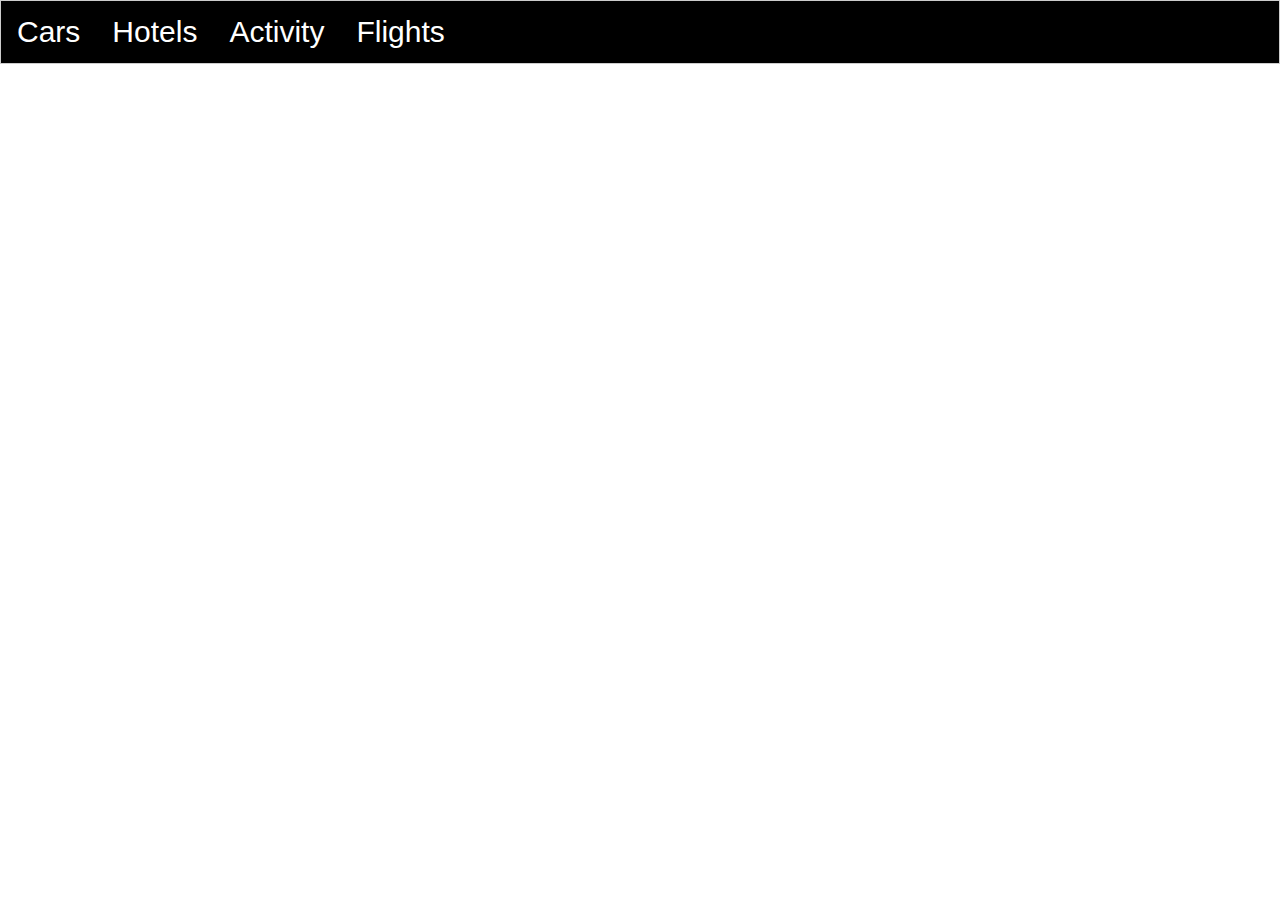
<file: FINALHOTELBOOKING/UI/Admin.html>
<!-- Tab links -->
<html>
<head>
    <link rel="stylesheet" href="style1.css">
</head>
<body>

<div class="tab">
  <button class="tablinks" onclick="openCar(event, 'Car')">Cars</button>
  <button class="tablinks" onclick="openHotel(event, 'Hotel')">Hotels</button>
  <button class="tablinks" onclick="openActivity(event, 'Activity')">Activity</button>
  <button class="tablinks" onclick="openFlight(event, 'Flight')">Flights</button>
</div>

<div class = "forms">
	<div id="Airways-Form">
		
			<input type="text" placeholder="Name" class="Air">
			<input type="text" placeholder="Price" class="Air">
			<input type="text" placeholder="Source" class="Air">
			<input type="text" placeholder="Destination" class="Air">
      <br><label>Departure Date:</label><br>
			<input type="date" placeholder="DepartureDate" class="Air">
      <br><label>Departure Time:</label><br>
			<input type="time" placeholder="DepartureTime" class="Air">
      <br><label>Arrival Date:</label><br>
			<input type="date" placeholder="ArrivalDate" class="Air">
      <br><label>Arrival Time:</label><br>
			<input type="time" placeholder="ArrivalTime" class="Air">
			
		
		<input type="button" name="Add" class="submit-button" value="Add" onclick="PostMethodAir('Flight')">
	</div>
		<div  id="Car-Form">
			<input type="text" placeholder="Name" class="Car">
			<input type="text" placeholder="Price" class="Car">
			<input type="button" name="Add" class="submit-button" value="Add" onclick="PostMethodCar('Car')">
		</div>
		
		<div id="Hotel-Form">
			<input type="text" placeholder="Name" class="Hotel">
			<input type="text" placeholder="Price" class="Hotel">
			<input type="text" placeholder="Location" class="Hotel">
			<input type="button" name="Add" class="submit-button" value="Add" onclick="PostMethod('Hotel')">
		</div>
		
		<div id="Activity-Form">
			<input type="text" placeholder="Name" class="Activity">
			<input type="text" placeholder="Price" class="Activity">
			<input type="text" placeholder="Location" class="Activity">
			<input type="button" name="Add" class="submit-button" value="Add" onclick="PostMethod('Activity')">	
		</div>
		
	</div>

<div id = 'tab-list'>
</div>
<p id = "demo"></p>
<!-- Tab content -->


<script>
function openCar(evt, bookingName) {
  document.getElementById("Car-Form").style.display = "block";
  document.getElementById("Hotel-Form").style.display = "none";
  document.getElementById("Activity-Form").style.display = "none";
  document.getElementById("Airways-Form").style.display = "none";
  ParseJsonAndCreateDivs(bookingName)
}

function openHotel(evt, bookingName) {
	document.getElementById("Car-Form").style.display = "none";
  	document.getElementById("Hotel-Form").style.display = "block";
  	document.getElementById("Activity-Form").style.display = "none";
  	document.getElementById("Airways-Form").style.display = "none";
   	ParseJsonAndCreateDivs(bookingName)
}

function openActivity(evt, bookingName)
{
	document.getElementById("Car-Form").style.display = "none";
  	document.getElementById("Hotel-Form").style.display = "none";
  	document.getElementById("Activity-Form").style.display = "block";
  	document.getElementById("Airways-Form").style.display = "none";
	ParseJsonAndCreateDivs(bookingName)
}

function openFlight(evt, bookingName)
{
	document.getElementById("Car-Form").style.display = "none";
  	document.getElementById("Hotel-Form").style.display = "none";
  	document.getElementById("Activity-Form").style.display = "none";
  	document.getElementById("Airways-Form").style.display = "block";
  	ParseJsonAndCreateDivs(bookingName)
}

function ParseJsonAndCreateDivs(bookingName)
{
     document.getElementById('tab-list').innerHTML = "";
    var xmlhttp = new XMLHttpRequest();
xmlhttp.onreadystatechange = function() {
    if (this.readyState == 4 && this.status == 200) {
        var myArr = JSON.parse(this.responseText);
        if(myArr.length==0)
        {
        	alert("No Data Found")
        	return
        }
            for(var i=0;i<myArr.length;i++)
        {
            var iDiv = document.createElement('div');
            iDiv.id = i;
            iDiv.className = 'carList';
            document.getElementById('tab-list').appendChild(iDiv);
             var para = document.createElement("p");
            var node = document.createTextNode("Id: "+myArr[i].Id);
            para.appendChild(node);
            iDiv.appendChild(para);
            var para = document.createElement("p");
            var node = document.createTextNode("Name: "+myArr[i].Name);
            para.appendChild(node);
            iDiv.appendChild(para);
            var para = document.createElement("p");
            var node = document.createTextNode("Price: "+myArr[i].Price);
            para.appendChild(node);
            iDiv.appendChild(para);
              if(bookingName=="Flight")
            {
            var para = document.createElement("p");
            var node = document.createTextNode("Source: "+myArr[i].Source);
            para.appendChild(node);
            iDiv.appendChild(para);
             var para = document.createElement("p");
            var node = document.createTextNode("Destination: "+myArr[i].Destination);
            para.appendChild(node);
            iDiv.appendChild(para);
             var para = document.createElement("p");
            var node = document.createTextNode("DepartureDate: "+myArr[i].DepartureDate);
            para.appendChild(node);
            iDiv.appendChild(para);
             var para = document.createElement("p");
            var node = document.createTextNode("ArrivalDate: "+myArr[i].ArrivalDate);
            para.appendChild(node);
            iDiv.appendChild(para);
            var para = document.createElement("p");
            var node = document.createTextNode("DepartureTime: "+myArr[i].DepartureTime);
            para.appendChild(node);
            iDiv.appendChild(para);
             var para = document.createElement("p");
            var node = document.createTextNode("ArrivalTime: "+myArr[i].ArrivalTime);
            para.appendChild(node);
            iDiv.appendChild(para);
            }
            var para = document.createElement("p");
            var node = document.createTextNode("IsSaved: "+myArr[i].IsSaved);
            para.appendChild(node);
            iDiv.appendChild(para);
            var para = document.createElement("p");
            var node = document.createTextNode("IsBooked: "+myArr[i].IsBooked);
            para.appendChild(node);
            iDiv.appendChild(para);

        }
    }
};
xmlhttp.open("GET", "http://localhost:55308/api/"+bookingName, true);
xmlhttp.send();

}

function PostMethod(bookingName)
{
	console.log(document.getElementsByClassName(bookingName)[0].value);
	json = {
		"Name": document.getElementsByClassName(bookingName)[0].value,
		"Price": document.getElementsByClassName(bookingName)[1].value,
		"Location":document.getElementsByClassName(bookingName)[2].value,
		"IsSaved": "0",
		"IsBooked": "0"
	}
 json = JSON.stringify(json);
 var xmlhttp = new XMLHttpRequest();
xmlhttp.onreadystatechange = function() {
    if (this.readyState == 4 && this.status == 200) {
     console.log(this.responseText)
    }
};
xmlhttp.open("POST", "http://localhost:55308/api/"+bookingName, true);

xmlhttp.setRequestHeader("Content-Type", "application/json; charset=utf-8");
xmlhttp.send(json);
alert("Successful, REFRESH the page!")
}

function PostMethodCar(bookingName)
{
	
	json = {
		"Name": document.getElementsByClassName("Car")[0].value,
		"Price": document.getElementsByClassName("Car")[1].value,
		"IsSaved": "0",
		"IsBooked": "0"
	}

 json = JSON.stringify(json);
 console.log(json);
 var xmlhttp = new XMLHttpRequest();
xmlhttp.onreadystatechange = function() {
    if (this.readyState == 4 && this.status == 200) {
     console.log(this.responseText)
    }
};
xmlhttp.open("POST", "http://localhost:55308/api/"+bookingName, true);

xmlhttp.setRequestHeader("Content-Type", "application/json; charset=utf-8");
xmlhttp.send(json);
alert("Successful, REFRESH the page!")
}

function PostMethodAir(bookingName)
{
	
	json = {
		"Name": document.getElementsByClassName("Air")[0].value,
		"Price": document.getElementsByClassName("Air")[1].value,
		"Source":document.getElementsByClassName("Air")[2].value,
		"Destination":document.getElementsByClassName("Air")[3].value,
		"ArrivalDate":document.getElementsByClassName("Air")[4].value,
		"ArrivalTime":document.getElementsByClassName("Air")[5].value,
		"DepartureDate":document.getElementsByClassName("Air")[6].value,
		"DepartureTime":document.getElementsByClassName("Air")[7].value,
		"IsSaved": "0",
		"IsBooked": "0"
	}
 json = JSON.stringify(json);
 var xmlhttp = new XMLHttpRequest();
xmlhttp.onreadystatechange = function() {
    if (this.readyState == 4 && this.status == 200) {
     console.log(this.responseText)
    }
};
xmlhttp.open("POST", "http://localhost:55308/api/"+bookingName, true);

xmlhttp.setRequestHeader("Content-Type", "application/json; charset=utf-8");
xmlhttp.send(json);
alert("Successful, REFRESH the page!")
}

</script>
</body> 
</html>
</file>
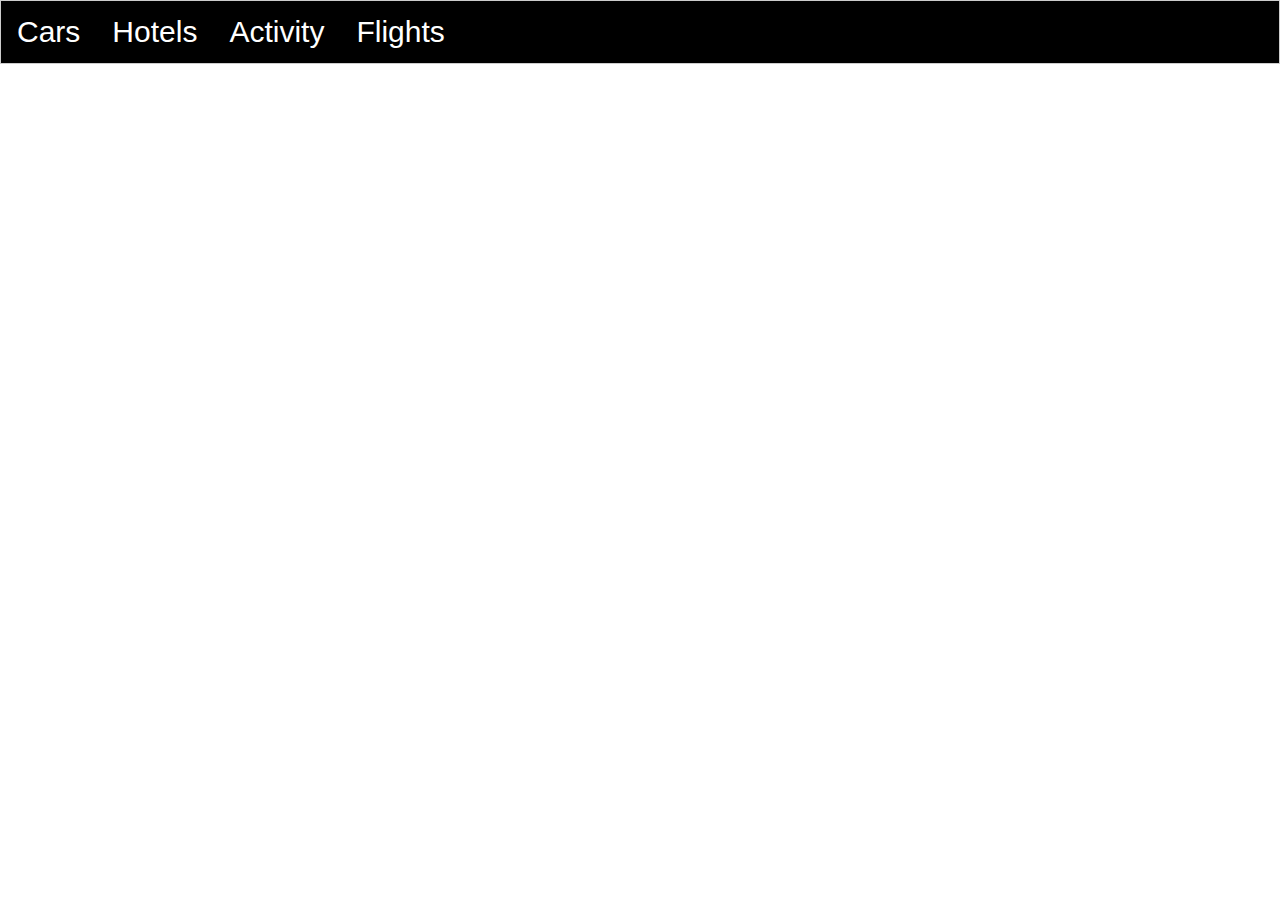
<file: FINALHOTELBOOKING/UI/BookingPage.html>
<!-- Tab links -->
<html>
<head>
    <link rel="stylesheet" href="style2.css">
</head>
<body>
<div class="tab">
  <button class="tablinks" onclick="openCar(event, 'Car')">Cars</button>
  <button class="tablinks" onclick="openHotel(event, 'Hotel')">Hotels</button>
   <button class="tablinks" onclick="openActivity(event, 'Activity')">Activity</button>
  <button class="tablinks" onclick="openFlight(event, 'Flight')">Flights</button>
</div>
<div id = 'tab-list'>
</div>
<p id = "demo"></p>
<!-- Tab content -->


<script>
function openCar(evt, bookingName) {
  ParseJsonAndCreateDivs(bookingName)

}

function openHotel(evt, bookingName) {
   ParseJsonAndCreateDivs(bookingName)
}
function openActivity(evt, bookingName)
{
    ParseJsonAndCreateDivs(bookingName)
}

function openFlight(evt, bookingName)
{
    ParseJsonAndCreateDivs(bookingName)
}


function ParseJsonAndCreateDivs(bookingName)
{
     document.getElementById('tab-list').innerHTML = "";
    var xmlhttp = new XMLHttpRequest();
xmlhttp.onreadystatechange = function() {
    if (this.readyState == 4 && this.status == 200) {
        var myArr = JSON.parse(this.responseText);
        if(myArr.length==0)
        {
            alert("No Data Found")
            return
        }
       for(var i=0;i<myArr.length;i++)
        {
           //  document.getElementById("demo").innerHTML = myArr[i].Name + " " + myArr[i].Price ;
           // Your existing code unmodified...
            var iDiv = document.createElement('div');
            iDiv.id = i;
            iDiv.className = 'carList';
            document.getElementById('tab-list').appendChild(iDiv);
             var para = document.createElement("p");
            var node = document.createTextNode("Id: "+myArr[i].Id);
            para.appendChild(node);
            iDiv.appendChild(para);
            var para = document.createElement("p");
            var node = document.createTextNode("Name: "+myArr[i].Name);
            para.appendChild(node);
            iDiv.appendChild(para);
            var para = document.createElement("p");
            var node = document.createTextNode("Price: "+myArr[i].Price);
            para.appendChild(node);
            iDiv.appendChild(para);

            if(bookingName=="Flight")
            {
            var para = document.createElement("p");
            var node = document.createTextNode("Source: "+myArr[i].Source);
            para.appendChild(node);
            iDiv.appendChild(para);
             var para = document.createElement("p");
            var node = document.createTextNode("Destination: "+myArr[i].Destination);
            para.appendChild(node);
            iDiv.appendChild(para);
             var para = document.createElement("p");
            var node = document.createTextNode("DepartureDate: "+myArr[i].DepartureDate);
            para.appendChild(node);
            iDiv.appendChild(para);
             var para = document.createElement("p");
            var node = document.createTextNode("ArrivalDate: "+myArr[i].ArrivalDate);
            para.appendChild(node);
            iDiv.appendChild(para);
            var para = document.createElement("p");
            var node = document.createTextNode("DepartureTime: "+myArr[i].DepartureTime);
            para.appendChild(node);
            iDiv.appendChild(para);
             var para = document.createElement("p");
            var node = document.createTextNode("ArrivalTime: "+myArr[i].ArrivalTime);
            para.appendChild(node);
            iDiv.appendChild(para);
            }

           var btn = document.createElement("BUTTON");

            var t;
            if (myArr[i].IsSaved == "1") {
            btn.className = "saved";
            t = document.createTextNode("Saved");
            }
            else {
            btn.className = "save";
            t = document.createTextNode("Save");
            }
            btn.appendChild(t);
            btn.setAttribute('id',i)
            btn.setAttribute('onclick','save('+myArr[i].Id+',\"'+bookingName+'\")');
            iDiv.appendChild(btn);
           
            var btn = document.createElement("BUTTON");
            var t;
            if (myArr[i].IsBooked == "1") {
            btn.className = "booked";
            t = document.createTextNode("Booked");
            }   
            else {
            btn.className = "book";
            t = document.createTextNode("Book");
            }
            btn.appendChild(t);
            btn.setAttribute('id',i)
            btn.setAttribute('onclick','book('+myArr[i].Id+',\"'+bookingName+'\")');
            iDiv.appendChild(btn);

        }
    }
};
xmlhttp.open("GET", "http://localhost:55308/api/"+bookingName, true);
xmlhttp.send();

}


function save(id,bookingName)

{

var xmlhttp = new XMLHttpRequest();

var Arr = document.getElementById(bookingName);

object = {};

object["id"]=id;

object["type"]="Saved";

object = JSON.stringify(object);
console.log(object);
xmlhttp.open("PUT", "http://localhost:55308/api/" + bookingName, true);

xmlhttp.setRequestHeader("Content-Type", "application/json; charset=utf-8");

xmlhttp.send(object);

alert("Saved! Refresh the page to see changes")
}

function book(id, bookingName)

{

var xmlhttp = new XMLHttpRequest();

var Arr = document.getElementById(bookingName);

object = {};

object["id"]=id;

object["type"]="Booked";

object = JSON.stringify(object);

xmlhttp.open("PUT", "http://localhost:55308/api/" + bookingName, true);

xmlhttp.setRequestHeader("Content-Type", "application/json; charset=utf-8");

xmlhttp.send(object);
alert("booked! Refresh the page to see changes")
}

</script>
</body> 
</html>
</file>
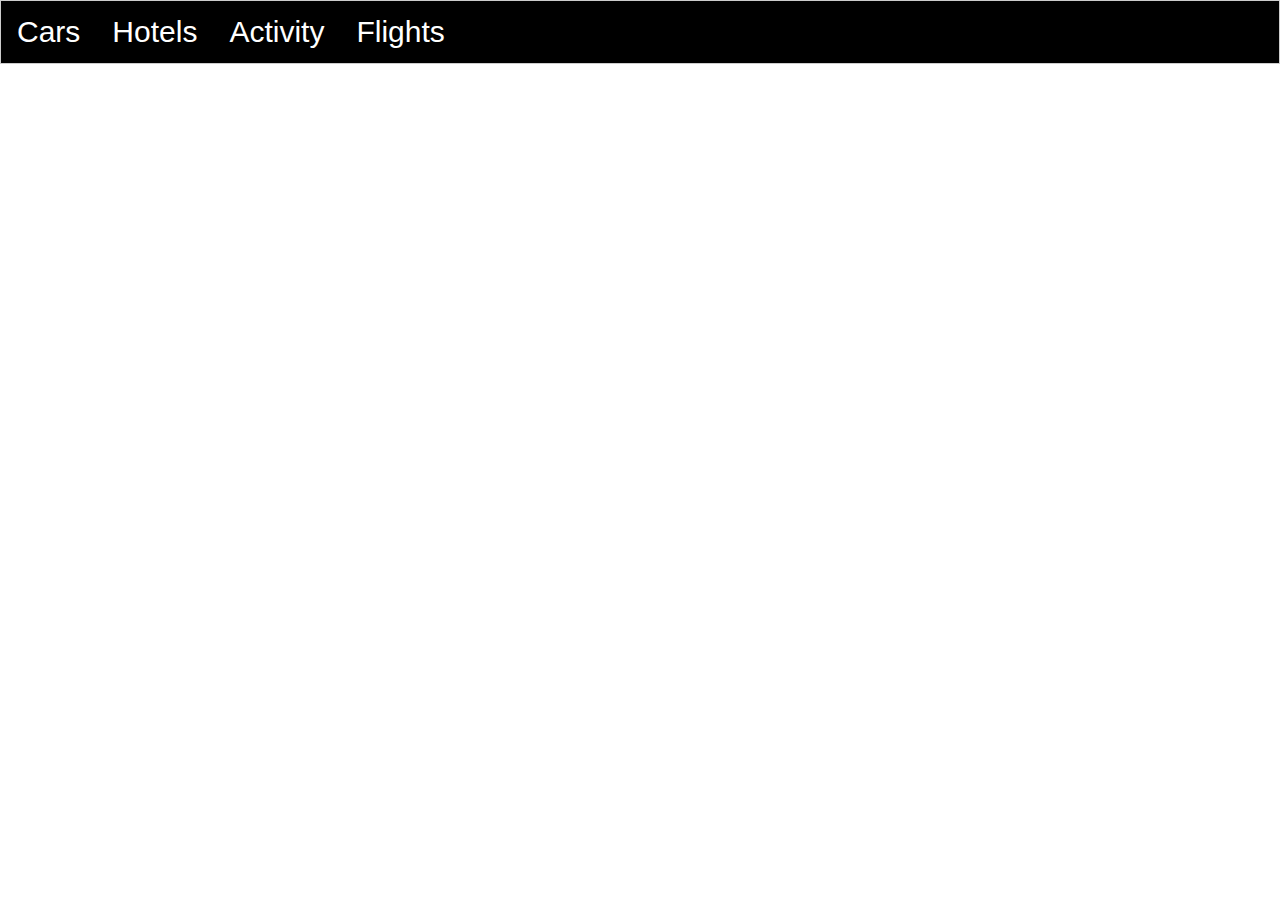
<file: FINALHOTELBOOKING/UI/Webpages/Admin-terminal/Admin.html>
<!-- Tab links -->
<html>
<head>
    <link rel="stylesheet" href="style.css">
</head>
<body>

<div class="tab">
  <button class="tablinks" onclick="openCar(event, 'Car')">Cars</button>
  <button class="tablinks" onclick="openHotel(event, 'Hotel')">Hotels</button>
  <button class="tablinks" onclick="openActivity(event, 'Activity')">Activity</button>
  <button class="tablinks" onclick="openFlight(event, 'Flight')">Flights</button>
</div>

<div class = "forms">
		<form id="Airways-Form">
			<input type="text" placeholder="Name" class="Air">
			<input type="text" placeholder="Price" class="Air">
			<input type="text" placeholder="Source" class="Air">
			<input type="text" placeholder="Destination" class="Air">
			<input type="date" placeholder="DepartureDate" class="Air">
			<input type="time" placeholder="DepartureTime" class="Air">
			<input type="date" placeholder="ArrivalDate" class="Air">
			<input type="time" placeholder="ArrivalTime" class="Air">
			<input type="button" name="Add" class="submit-button" value="Add" onclick="PostMethodAir('Flight')">
		</form>
		<form  id="Car-Form">
			<input type="text" placeholder="Name" class="Car">
			<input type="text" placeholder="Price" class="Car">
			<input type="button" name="Add" class="submit-button" value="Add" onclick="PostMethodCar('Car')">
		</form>
		<form id="Hotel-Form">
			<input type="text" placeholder="Name" class="Hotel">
			<input type="text" placeholder="Price" class="Hotel">
			<input type="text" placeholder="Location" class="Hotel">
			<input type="button" name="Add" class="submit-button" value="Add" onclick="PostMethod('Hotel')">
		</form>
		<form id="Activity-Form">
			<input type="text" placeholder="Name" class="Activity">
			<input type="text" placeholder="Price" class="Activity">
			<input type="text" placeholder="Location" class="Activity">
			<input type="button" name="Add" class="submit-button" value="Add" onclick="PostMethod('Activity')">
		</form>
	</div>

<div id = 'tab-list'>
</div>
<p id = "demo"></p>
<!-- Tab content -->


<script>
function openCar(evt, bookingName) {
  document.getElementById("Car-Form").style.display = "block";
  document.getElementById("Hotel-Form").style.display = "none";
  document.getElementById("Activity-Form").style.display = "none";
  document.getElementById("Airways-Form").style.display = "none";
  ParseJsonAndCreateDivs(bookingName)
}

function openHotel(evt, bookingName) {
	document.getElementById("Car-Form").style.display = "none";
  	document.getElementById("Hotel-Form").style.display = "block";
  	document.getElementById("Activity-Form").style.display = "none";
  	document.getElementById("Airways-Form").style.display = "none";
   	ParseJsonAndCreateDivs(bookingName)
}

function openActivity(evt, bookingName)
{
	document.getElementById("Car-Form").style.display = "none";
  	document.getElementById("Hotel-Form").style.display = "none";
  	document.getElementById("Activity-Form").style.display = "block";
  	document.getElementById("Airways-Form").style.display = "none";
	ParseJsonAndCreateDivs(bookingName)
}

function openFlight(evt, bookingName)
{
	document.getElementById("Car-Form").style.display = "none";
  	document.getElementById("Hotel-Form").style.display = "none";
  	document.getElementById("Activity-Form").style.display = "none";
  	document.getElementById("Airways-Form").style.display = "block";
  	ParseJsonAndCreateDivs(bookingName)
}

function ParseJsonAndCreateDivs(bookingName)
{
     document.getElementById('tab-list').innerHTML = "";
    var xmlhttp = new XMLHttpRequest();
xmlhttp.onreadystatechange = function() {
    if (this.readyState == 4 && this.status == 200) {
        var myArr = JSON.parse(this.responseText);
        if(myArr.length==0)
        {
        	alert("No Data Found")
        	return
        }
            for(var i=0;i<myArr.length;i++)
        {
            var iDiv = document.createElement('div');
            iDiv.id = i;
            iDiv.className = 'carList';
            document.getElementById('tab-list').appendChild(iDiv);
             var para = document.createElement("p");
            var node = document.createTextNode("Id: "+myArr[i].Id);
            para.appendChild(node);
            iDiv.appendChild(para);
            var para = document.createElement("p");
            var node = document.createTextNode("Name: "+myArr[i].Name);
            para.appendChild(node);
            iDiv.appendChild(para);
            var para = document.createElement("p");
            var node = document.createTextNode("Price: "+myArr[i].Price);
            para.appendChild(node);
            iDiv.appendChild(para);
              if(bookingName=="Flight")
            {
            var para = document.createElement("p");
            var node = document.createTextNode("Source: "+myArr[i].Source);
            para.appendChild(node);
            iDiv.appendChild(para);
             var para = document.createElement("p");
            var node = document.createTextNode("Destination: "+myArr[i].Destination);
            para.appendChild(node);
            iDiv.appendChild(para);
             var para = document.createElement("p");
            var node = document.createTextNode("DepartureDate: "+myArr[i].DepartureDate);
            para.appendChild(node);
            iDiv.appendChild(para);
             var para = document.createElement("p");
            var node = document.createTextNode("ArrivalDate: "+myArr[i].ArrivalDate);
            para.appendChild(node);
            iDiv.appendChild(para);
            var para = document.createElement("p");
            var node = document.createTextNode("DepartureTime: "+myArr[i].DepartureTime);
            para.appendChild(node);
            iDiv.appendChild(para);
             var para = document.createElement("p");
            var node = document.createTextNode("ArrivalTime: "+myArr[i].ArrivalTime);
            para.appendChild(node);
            iDiv.appendChild(para);
            }
            var para = document.createElement("p");
            var node = document.createTextNode("IsSaved: "+myArr[i].IsSaved);
            para.appendChild(node);
            iDiv.appendChild(para);
            var para = document.createElement("p");
            var node = document.createTextNode("IsBooked: "+myArr[i].IsBooked);
            para.appendChild(node);
            iDiv.appendChild(para);

        }
    }
};
xmlhttp.open("GET", "http://localhost:55308/api/"+bookingName, true);
xmlhttp.send();
location.reload();
}

function PostMethod(bookingName)
{
	console.log(document.getElementsByClassName(bookingName)[0].value);
	json = {
		"Name": document.getElementsByClassName(bookingName)[0].value,
		"Price": document.getElementsByClassName(bookingName)[1].value,
		"Location":document.getElementsByClassName(bookingName)[2].value,
		"IsSaved": "0",
		"IsBooked": "0"
	}
 json = JSON.stringify(json);
 var xmlhttp = new XMLHttpRequest();
xmlhttp.onreadystatechange = function() {
    if (this.readyState == 4 && this.status == 200) {
     console.log(this.responseText)
    }
};
xmlhttp.open("POST", "http://localhost:55308/api/"+bookingName, true);

xmlhttp.setRequestHeader("Content-Type", "application/json; charset=utf-8");
xmlhttp.send(json);
}

function PostMethodCar(bookingName)
{
	
	json = {
		"Name": document.getElementsByClassName("Car")[0].value,
		"Price": document.getElementsByClassName("Car")[1].value,
		"IsSaved": "0",
		"IsBooked": "0"
	}

 json = JSON.stringify(json);
 console.log(json);
 var xmlhttp = new XMLHttpRequest();
xmlhttp.onreadystatechange = function() {
    if (this.readyState == 4 && this.status == 200) {
     console.log(this.responseText)
    }
};
xmlhttp.open("POST", "http://localhost:55308/api/"+bookingName, true);

xmlhttp.setRequestHeader("Content-Type", "application/json; charset=utf-8");
xmlhttp.send(json);
}

function PostMethodAir(bookingName)
{
	
	json = {
		"Name": document.getElementsByClassName("Air")[0].value,
		"Price": document.getElementsByClassName("Air")[1].value,
		"Source":document.getElementsByClassName("Air")[2].value,
		"Destination":document.getElementsByClassName("Air")[3].value,
		"ArrivalDate":document.getElementsByClassName("Air")[4].value,
		"ArrivalTime":document.getElementsByClassName("Air")[5].value,
		"DepartureDate":document.getElementsByClassName("Air")[6].value,
		"DepartureTime":document.getElementsByClassName("Air")[7].value,
		"IsSaved": "0",
		"IsBooked": "0"
	}
 json = JSON.stringify(json);
 var xmlhttp = new XMLHttpRequest();
xmlhttp.onreadystatechange = function() {
    if (this.readyState == 4 && this.status == 200) {
     console.log(this.responseText)
    }
};
xmlhttp.open("POST", "http://localhost:55308/api/"+bookingName, true);

xmlhttp.setRequestHeader("Content-Type", "application/json; charset=utf-8");
xmlhttp.send(json);
}

</script>
</body> 
</html>
</file>
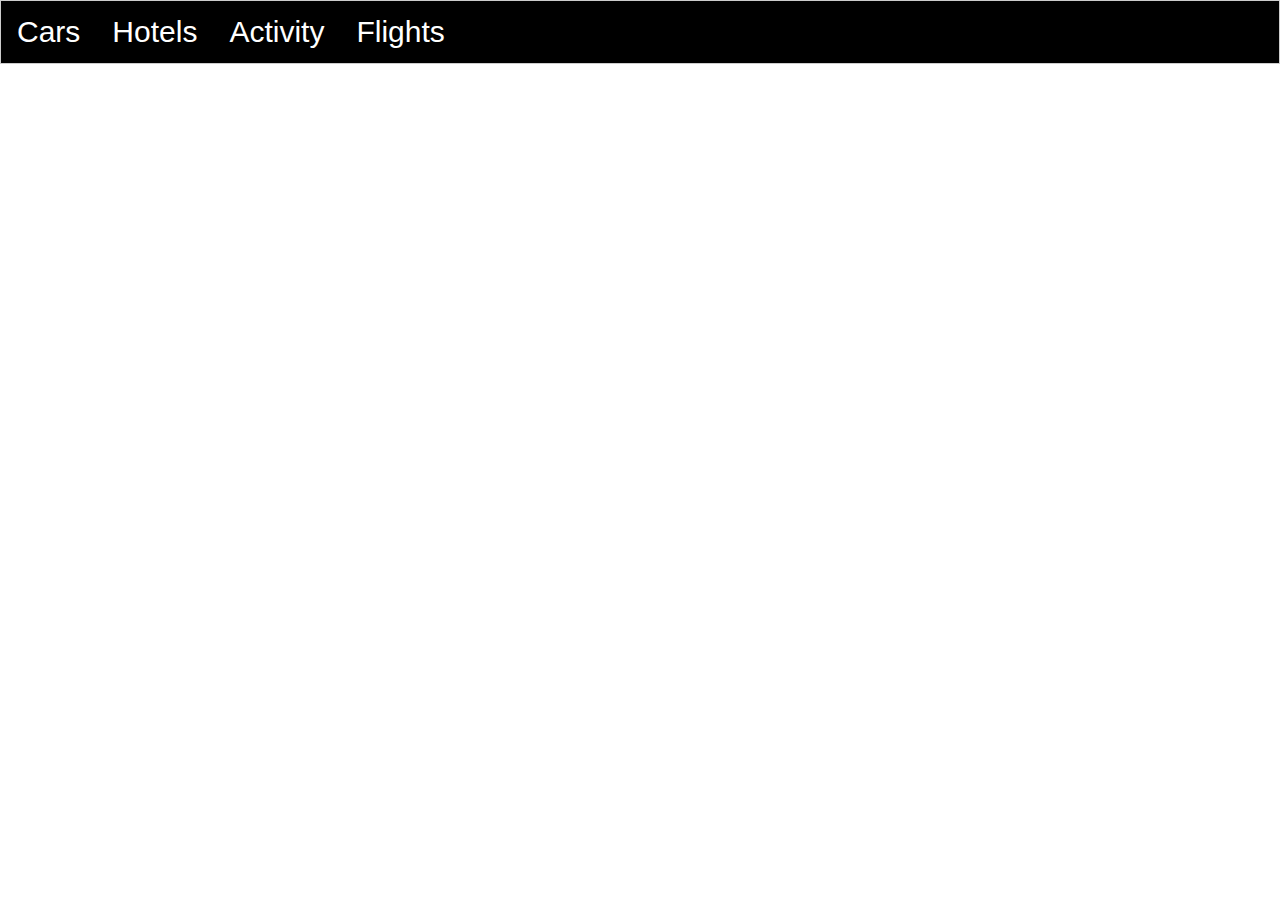
<file: FINALHOTELBOOKING/UI/Webpages/Booking Page/BookingPage.html>
<!-- Tab links -->
<html>
<head>
    <link rel="stylesheet" href="style.css">
</head>
<body>
<div class="tab">
  <button class="tablinks" onclick="openCar(event, 'Car')">Cars</button>
  <button class="tablinks" onclick="openHotel(event, 'Hotel')">Hotels</button>
   <button class="tablinks" onclick="openActivity(event, 'Activity')">Activity</button>
  <button class="tablinks" onclick="openFlight(event, 'Flight')">Flights</button>
</div>
<div id = 'tab-list'>
</div>
<p id = "demo"></p>
<!-- Tab content -->


<script>
function openCar(evt, bookingName) {
  ParseJsonAndCreateDivs(bookingName)

}

function openHotel(evt, bookingName) {
   ParseJsonAndCreateDivs(bookingName)
}
function openActivity(evt, bookingName)
{
    ParseJsonAndCreateDivs(bookingName)
}

function openFlight(evt, bookingName)
{
    ParseJsonAndCreateDivs(bookingName)
}


function ParseJsonAndCreateDivs(bookingName)
{
     document.getElementById('tab-list').innerHTML = "";
    var xmlhttp = new XMLHttpRequest();
xmlhttp.onreadystatechange = function() {
    if (this.readyState == 4 && this.status == 200) {
        var myArr = JSON.parse(this.responseText);
        if(myArr.length==0)
        {
            alert("No Data Found")
            return
        }
       for(var i=0;i<myArr.length;i++)
        {
           //  document.getElementById("demo").innerHTML = myArr[i].Name + " " + myArr[i].Price ;
           // Your existing code unmodified...
            var iDiv = document.createElement('div');
            iDiv.id = i;
            iDiv.className = 'carList';
            document.getElementById('tab-list').appendChild(iDiv);
             var para = document.createElement("p");
            var node = document.createTextNode("Id: "+myArr[i].Id);
            para.appendChild(node);
            iDiv.appendChild(para);
            var para = document.createElement("p");
            var node = document.createTextNode("Name: "+myArr[i].Name);
            para.appendChild(node);
            iDiv.appendChild(para);
            var para = document.createElement("p");
            var node = document.createTextNode("Price: "+myArr[i].Price);
            para.appendChild(node);
            iDiv.appendChild(para);

            if(bookingName=="Flight")
            {
            var para = document.createElement("p");
            var node = document.createTextNode("Price: "+myArr[i].Source);
            para.appendChild(node);
            iDiv.appendChild(para);
             var para = document.createElement("p");
            var node = document.createTextNode("Price: "+myArr[i].Destination);
            para.appendChild(node);
            iDiv.appendChild(para);
             var para = document.createElement("p");
            var node = document.createTextNode("Price: "+myArr[i].DepartureDate);
            para.appendChild(node);
            iDiv.appendChild(para);
             var para = document.createElement("p");
            var node = document.createTextNode("Price: "+myArr[i].ArrivalDate);
            para.appendChild(node);
            iDiv.appendChild(para);
            var para = document.createElement("p");
            var node = document.createTextNode("Price: "+myArr[i].DepartureTime);
            para.appendChild(node);
            iDiv.appendChild(para);
             var para = document.createElement("p");
            var node = document.createTextNode("Price: "+myArr[i].ArrivalTime);
            para.appendChild(node);
            iDiv.appendChild(para);
            }

           var btn = document.createElement("BUTTON");

            var t;
            if (myArr[i].IsSaved == "1") {
            btn.className = "saved";
            t = document.createTextNode("Saved");
            }
            else {
            btn.className = "save";
            t = document.createTextNode("Save");
            }
            btn.appendChild(t);
            btn.setAttribute('id',i)
            iDiv.appendChild(btn);
            document.getElementById(i).addEventListener("click", function()
            {
            save(this.id, bookingName)
            });
            var btn = document.createElement("BUTTON");
            var t;
            if (myArr[i].IsBooked == "1") {
            btn.className = "booked";
            t = document.createTextNode("Booked");
            }   
            else {
            btn.className = "book";
            t = document.createTextNode("Book");
            }
            btn.appendChild(t);
            btn.setAttribute('id',i)
            iDiv.appendChild(btn);
            document.getElementById(i).addEventListener("click", function() {
                debugger;
            book(this.id, bookingName)

});

            /*var para = document.createElement("p");
            var node = document.createTextNode("IsSaved: "+myArr[i].IsSaved);
            para.appendChild(node);
            iDiv.appendChild(para);
            var para = document.createElement("p");
            var node = document.createTextNode("IsBooked: "+myArr[i].IsBooked);*/

        }
    }
};
xmlhttp.open("GET", "http://localhost:55308/api/"+bookingName, true);
xmlhttp.send();

}


function save(id,product)

{

var xmlhttp = new XMLHttpRequest();

var Arr = document.getElementById(product);

object = {};

object["id"]=id;

object["type"]="Saved";

object = JSON.stringify(object);
console.log(object);
xmlhttp.open("PUT", "http://localhost:55308/api/" + product, true);

xmlhttp.setRequestHeader("Content-Type", "application/json; charset=utf-8");

xmlhttp.send(object);

}

function book(id, product)

{
    debugger;

var xmlhttp = new XMLHttpRequest();

var Arr = document.getElementById(product);

object = {};

object["id"]=id;

object["type"]="Booked";

object = JSON.stringify(object);

xmlhttp.open("PUT", "http://localhost:55308/api/" + product, true);

xmlhttp.setRequestHeader("Content-Type", "application/json; charset=utf-8");

xmlhttp.send(object);

}

</script>
</body> 
</html>
</file>
<file: FINALHOTELBOOKING/UI/style1.css>
.tab {
    overflow: hidden;
    border: 1px solid #ccc;
    background-color: #000000;
    color: white;
    font-weight: lighter;
    font-family: sans-serif;
}
label{
   border-bottom: 1px solid;
}

body{
    width: 100%;
    margin: 0 auto;
    font-weight: lighter;
    font-family: sans-serif;
}
/* Style the buttons that are used to open the tab content */
.tab button {
    background-color: inherit;
    float: left;
    border: none;
    outline: none;
    cursor: pointer;
    padding: 14px 16px;
    transition: 0.3s;
    color: white;
    font-size: 30px;
}

/* Change background color of buttons on hover */
.tab button:hover {
    background-color: #ddd;
    color: black;
}

/* Create an active/current tablink class */
.tab button.active {
    background-color: #ccc;
}

/* Style the tab content */
.tabcontent {
    display: none;
    padding: 6px 12px;
    border: 1px solid #ccc;
    border-top: none;
} 
.carList{
    display: flex;
    width: 100%;
    margin: 10px auto;
    justify-content: space-between;
    box-shadow: 0 4px 8px 0 rgba(0,0,0,0.2);
    transition: 0.3s;
}
.carLIst p{
    width: 100px;
    margin: 20px auto;

}
#Airways-Form{
	display: none;
	width:1024px;
}
#Activity-Form{
	display: none;
	width:1024px;
}
#Hotel-Form{
	display: none;
	width:1024px;
}
#Car-Form{
	display: none;
	width:1024px;
}

form {
	display: flex;
	flex-direction: column;
	margin: 0 auto;
	text-align: center;
}
input{
	font-size: 20px;
	margin: 10px auto;
	width: 600px;
}
.submit-button{
	background-color: green;
	font-size: 30px;
	color: white;
}
.forms{
	width: 1024px;
	text-align: center;
	margin: 0 auto;
}
</file>
<file: FINALHOTELBOOKING/UI/style2.css>
.tab {
    overflow: hidden;
    border: 1px solid #ccc;
    background-color: #000000;
    color: white;
    font-weight: lighter;
    font-family: sans-serif;
}
body{
    width: 100%;
    margin: 0 auto;
    font-weight: lighter;
    font-family: sans-serif;
}
/* Style the buttons that are used to open the tab content */
.tab button {
    background-color: inherit;
    float: left;
    border: none;
    outline: none;
    cursor: pointer;
    padding: 14px 16px;
    transition: 0.3s;
    color: white;
    font-size: 30px;
}

/* Change background color of buttons on hover */
.tab button:hover {
    background-color: #ddd;
    color: black;
}

/* Create an active/current tablink class */
.tab button.active {
    background-color: #ccc;
}

/* Style the tab content */
.tabcontent {
    display: none;
    padding: 6px 12px;
    border: 1px solid #ccc;
    border-top: none;
} 
.carList{
    display: flex;
    width: 100%;
    margin: 10px auto;
    justify-content: space-between;
    box-shadow: 0 4px 8px 0 rgba(0,0,0,0.2);
    transition: 0.3s;
}
.carLIst p{
    width: 100px;
    margin: 20px auto;

}
.save{
    color: white;
    background-color: #4169e1;
    border: 0px;
    margin: 2px 5px;
}
.book
{
    color: white;
    background-color: green;
    border: 0px;
    margin: 2px 5px;
}
p{
    font-weight: lighter;
    font-size: 20px;
}
.booked{
    background-color: red;
    color: white;
}
.saved{
    background-color: grey;
    color: white;
}
</file>
<file: FINALHOTELBOOKING/UI/Webpages/Admin-terminal/style.css>
.tab {
    overflow: hidden;
    border: 1px solid #ccc;
    background-color: #000000;
    color: white;
    font-weight: lighter;
    font-family: sans-serif;
}
body{
    width: 100%;
    margin: 0 auto;
}
/* Style the buttons that are used to open the tab content */
.tab button {
    background-color: inherit;
    float: left;
    border: none;
    outline: none;
    cursor: pointer;
    padding: 14px 16px;
    transition: 0.3s;
    color: white;
    font-size: 30px;
}

/* Change background color of buttons on hover */
.tab button:hover {
    background-color: #ddd;
    color: black;
}

/* Create an active/current tablink class */
.tab button.active {
    background-color: #ccc;
}

/* Style the tab content */
.tabcontent {
    display: none;
    padding: 6px 12px;
    border: 1px solid #ccc;
    border-top: none;
} 
.carList{
    display: flex;
    width: 100%;
    margin: 10px auto;
    justify-content: space-between;
    box-shadow: 0 4px 8px 0 rgba(0,0,0,0.2);
    transition: 0.3s;
}
.carLIst p{
    width: 100px;
    margin: 20px auto;

}
#Airways-Form{
	display: none;
	width:1024px;
}
#Activity-Form{
	display: none;
	width:1024px;
}
#Hotel-Form{
	display: none;
	width:1024px;
}
#Car-Form{
	display: none;
	width:1024px;
}

form {
	display: flex;
	flex-direction: column;
	margin: 0 auto;
	text-align: center;
}
input{
	font-size: 20px;
	margin: 10px auto;
	width: 600px;
}
.submit-button{
	background-color: green;
	font-size: 30px;
	color: white;
}
</file>
<file: FINALHOTELBOOKING/UI/Webpages/Booking Page/style.css>
.tab {
    overflow: hidden;
    border: 1px solid #ccc;
    background-color: #000000;
    color: white;
    font-weight: lighter;
    font-family: sans-serif;
}
body{
    width: 100%;
    margin: 0 auto;
}
/* Style the buttons that are used to open the tab content */
.tab button {
    background-color: inherit;
    float: left;
    border: none;
    outline: none;
    cursor: pointer;
    padding: 14px 16px;
    transition: 0.3s;
    color: white;
    font-size: 30px;
}

/* Change background color of buttons on hover */
.tab button:hover {
    background-color: #ddd;
    color: black;
}

/* Create an active/current tablink class */
.tab button.active {
    background-color: #ccc;
}

/* Style the tab content */
.tabcontent {
    display: none;
    padding: 6px 12px;
    border: 1px solid #ccc;
    border-top: none;
} 
.carList{
    display: flex;
    width: 100%;
    margin: 10px auto;
    justify-content: space-between;
    box-shadow: 0 4px 8px 0 rgba(0,0,0,0.2);
    transition: 0.3s;
}
.carLIst p{
    width: 100px;
    margin: 20px auto;

}
.save{
    color: white;
    background-color: #4169e1;
    border: 0px;
    margin: 2px 5px;
}
.book
{
    color: white;
    background-color: green;
    border: 0px;
    margin: 2px 5px;
}
p{
    font-weight: lighter;
    font-size: 20px;
}
.booked{
    background-color: red;
    color: white;
}
.saved{
    background-color: grey;
    color: white;
}
</file>
